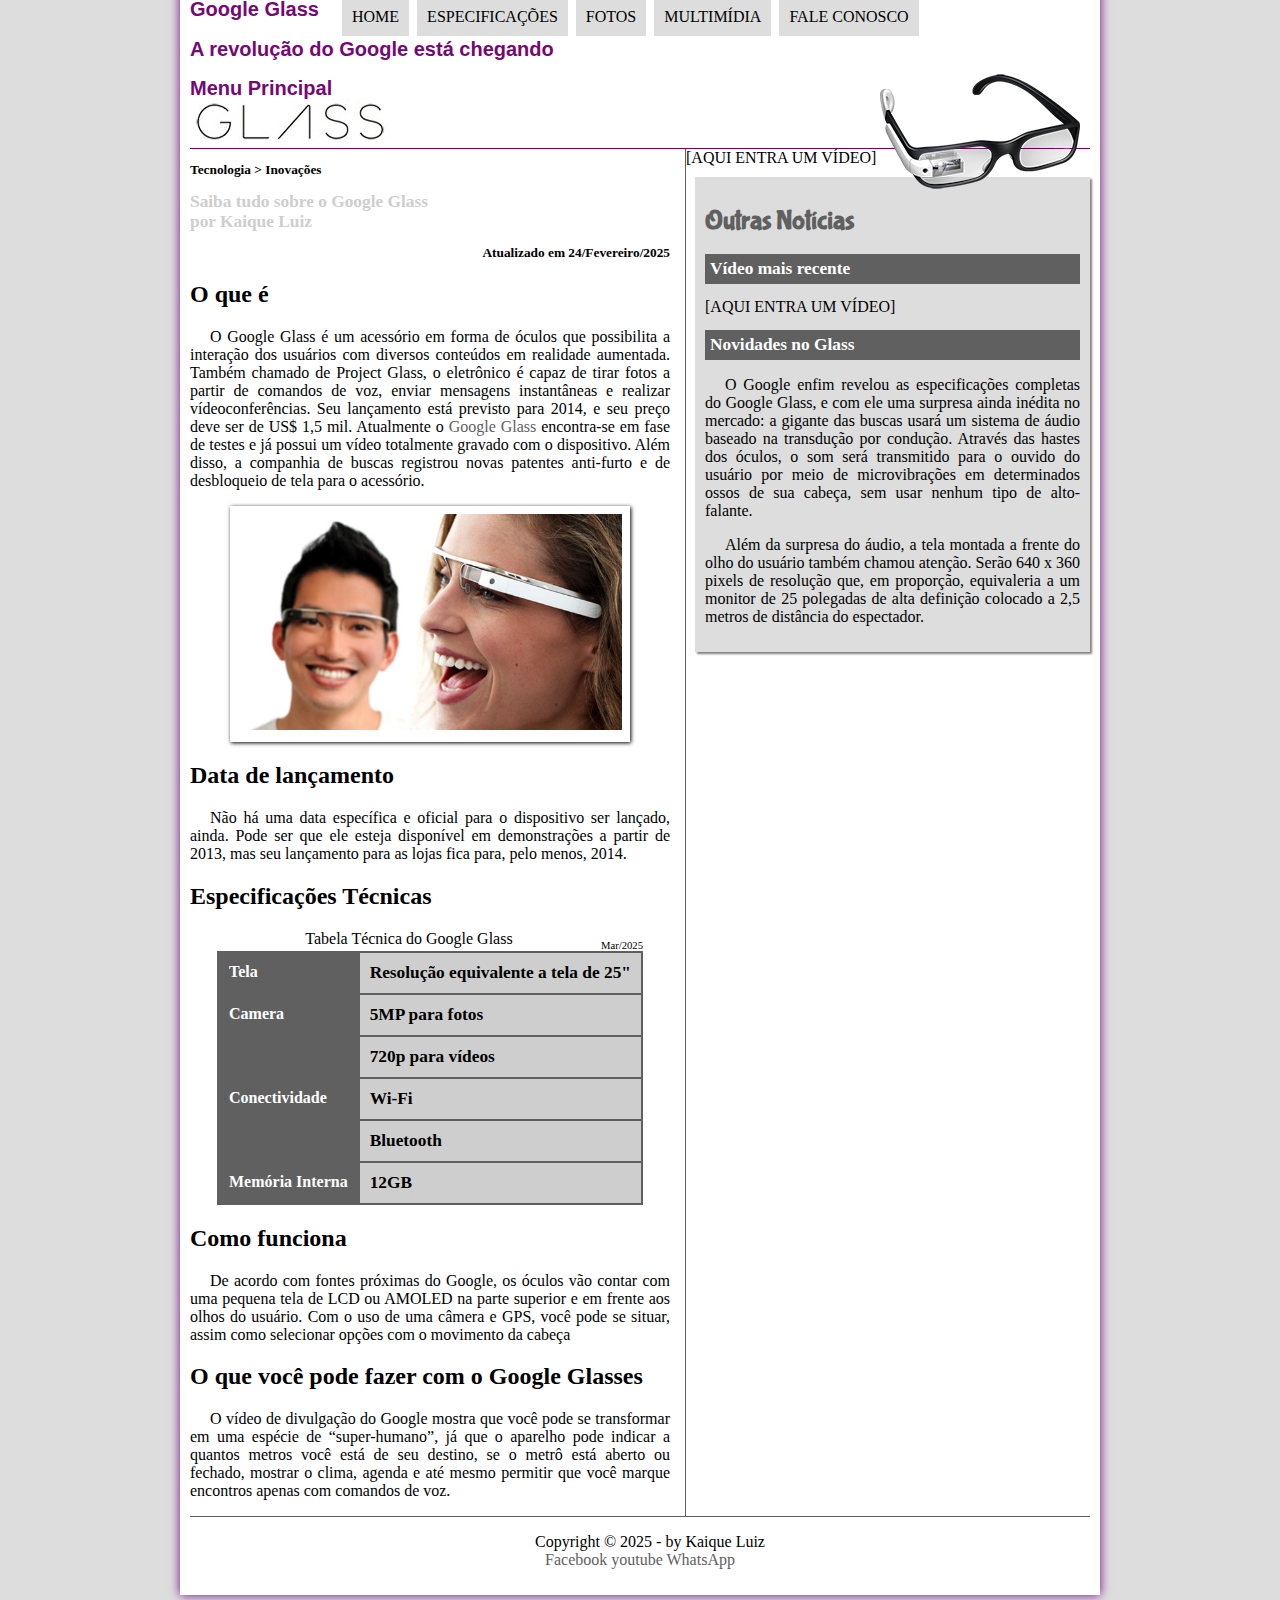
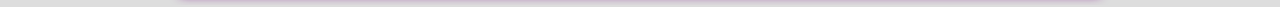
<file: projeto-glass-html5/index.html>
<!DOCTYPE html>
<html lang="pt-br">
<head>
    <meta charset="UTF-8">
    <meta name="viewport" content="width=device-width, initial-scale=1.0">
    <title>Projeto Glass 2025</title>

    <link rel="stylesheet" href="_css/estilo.css">

</head>
<body>
    
<div id="interface">

<header id="cabecalho">
<hgroup>
<h2>Google Glass</h2>
<h2>A revolução do Google está chegando</h2>
</hgroup>

<img id="icone" src="_imagens/glass-oculos-preto-peq.png" alt="">

<nav id="menu">
    <h2>Menu Principal</h2>
    <ul type="disc">
        <li><a href="index.html">Home</a></li>
        <li><a href="specs.html">Especificações</a></li>
        <li><a href="fotos.html">Fotos</a></li>
        <li><a href="multimidia.html">Multimídia</a></li>
        <li><a href="fale-conosco.html">Fale conosco</a></li>
    </ul>
</nav>
</header>
<section id="corpo">
    <article id="noticia-principal">
        <header id="cabecalho-artigo">
            <hgroup>
<h3>Tecnologia > Inovações</h3>
<h2>Saiba tudo sobre o Google Glass</h2>
<h2>por Kaique Luiz</h2>
<h3 class="direita">Atualizado em 24/Fevereiro/2025</h3>
</hgroup>
</header>

<h2>O que é</h2>
<p>O Google Glass é um acessório em forma de óculos que possibilita a interação dos usuários com diversos conteúdos em realidade aumentada. Também chamado de Project Glass, o eletrônico é capaz de tirar fotos a partir de comandos de voz, enviar mensagens instantâneas e realizar vídeoconferências. Seu lançamento está previsto para 2014, e seu preço deve ser de US$ 1,5 mil. Atualmente o <a href="https://youtube.com" target="_blank">Google Glass</a> encontra-se em fase de testes e já possui um vídeo totalmente gravado com o dispositivo. Além disso, a companhia de buscas registrou novas patentes anti-furto e de desbloqueio de tela para o acessório.</p>

<figure class="foto-legenda">
    <img src="_imagens/glass-quadro-homem-mulher.jpg" alt="">
    <figcaption>
        <h3>Google Glass</h3>
        <p>Uma nova maneira de ver o mundo</p>
    </figcaption>
</figure>

<h2>Data de lançamento</h2>
<p>Não há uma data específica e oficial para o dispositivo ser lançado, ainda. Pode ser que ele esteja disponível em demonstrações a partir de 2013, mas seu lançamento para as lojas fica para, pelo menos, 2014.</p>

<h2>Especificações Técnicas</h2>
<table id="tabelaspecs">
<caption>Tabela Técnica do Google Glass <span>Mar/2025</span></caption>

<tr><td class="ce">Tela</td><td class="cd">Resolução equivalente a tela de 25"</td></tr>

<tr><td rowspan="2" class="ce">Camera</td><td class="cd"> 5MP para fotos </td></tr>

<tr><td class="cd">720p para vídeos</td></tr>

<tr><td rowspan="2" class="ce">Conectividade</td><td class="cd"> Wi-Fi</td></tr> 
<tr><td class="cd">Bluetooth</td></tr>

<tr><td class="ce">Memória Interna</td><td class="cd"> 12GB</td></tr>
</table>
<h2>Como funciona</h2>
<p>De acordo com fontes próximas do Google, os óculos vão contar com uma pequena tela de LCD ou AMOLED na parte superior e em frente aos olhos do usuário. Com o uso de uma câmera e GPS, você pode se situar, assim como selecionar opções com o movimento da cabeça</p>

<h2>O que você pode fazer com o Google Glasses</h2>
<p>O vídeo de divulgação do Google mostra que você pode se transformar em uma espécie de “super-humano”, já que o aparelho pode indicar a quantos metros você está de seu destino, se o metrô está aberto ou fechado, mostrar o clima, agenda e até mesmo permitir que você marque encontros apenas com comandos de voz.</p>
</article>
</section>
[AQUI ENTRA UM VÍDEO]
<aside id="lateral">

<h1>Outras Notícias</h1>
<h2>Vídeo mais recente</h2>

[AQUI ENTRA UM VÍDEO]

<h2>Novidades no Glass</h2>
<p>O Google enfim revelou as especificações completas do Google Glass, e com ele uma surpresa ainda inédita no mercado: a gigante das buscas usará um sistema de áudio baseado na transdução por condução. Através das hastes dos óculos, o som será transmitido para o ouvido do usuário por meio de microvibrações em determinados ossos de sua cabeça, sem usar nenhum tipo de alto-falante.</p>

<p>Além da surpresa do áudio, a tela montada a frente do olho do usuário também chamou atenção. Serão 640 x 360 pixels de resolução que, em proporção, equivaleria a um monitor de 25 polegadas de alta definição colocado a 2,5 metros de distância do espectador.</p>
</aside>
<footer id="rodape">
<p>Copyright &copy; 2025 - by Kaique Luiz <br>
<a href="https://facebook.com.br" target="_blank">Facebook</a> 
<a href="https://youtube.com.br" target="_blank">youtube</a> 
<a href="https://wa.me/5511958265078" target="_blank">WhatsApp</a></p>
</footer>
</div>
</body>
</html>
</file>
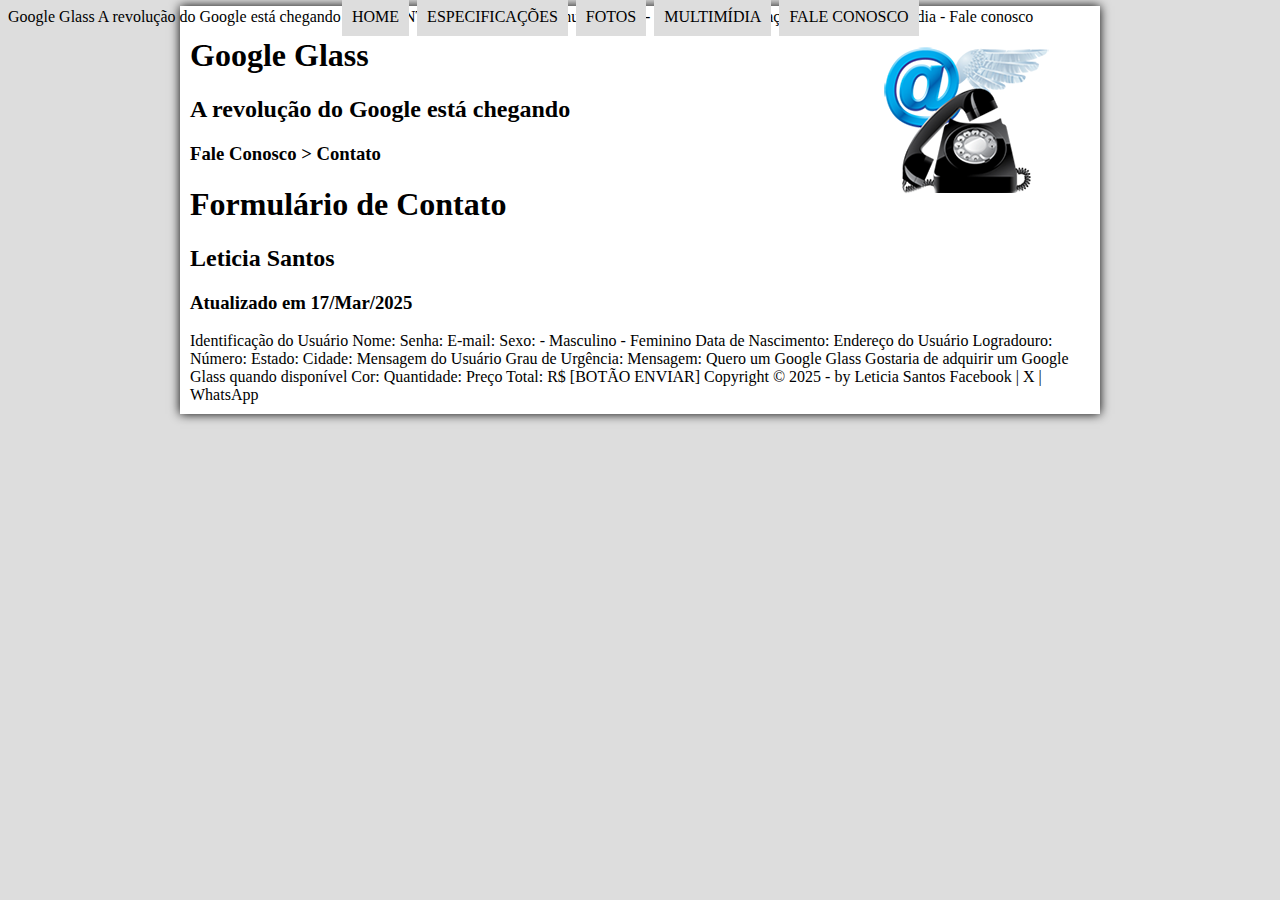
<file: projeto-glass-html5/fale-conosco.html>
Google Glass
A revolução do Google está chegando

[AQUI ENTRA UMA FOTO]

Menu Principal
- Home
- Especificações
- Fotos
- Multimídia
- Fale conosco

<!DOCTYPE html>
<html lang="pt-br">
<head>
    <meta charset="UTF-8">
    <meta name="viewport" content="width=device-width, initial-scale=1.0">
    <title>Projeto Glass 2025</title>

    <link rel="stylesheet" href="_css/form.css">

</head>
<body>
    
<div id="interface">

<header id="cabecalho">
<hgroup>
<h1>Google Glass</h1>
<h2>A revolução do Google está chegando</h2>
</hgroup>

<img id="icone" src="_imagens/contato.png" alt="">

<nav id="menu">
    <h1>Menu Principal</h1>
    <ul type="disc">
        <li><a href="index.html">Home</a></li>
        <li><a href="specs.html">Especificações</a></li>
        <li><a href="fotos.html">Fotos</a></li>
        <li><a href="multimidia.html">Multimídia</a></li>
        <li><a href="fale-conosco.html">Fale conosco</a></li>
    </ul>
</nav>
</header>
<h3>Fale Conosco > Contato</h3>
<h1>Formulário de Contato</h1>
<h2> Leticia Santos</h2>
<h3>Atualizado em 17/Mar/2025</h3>

Identificação do Usuário
    Nome:
    Senha:
    E-mail:
    Sexo:
        - Masculino
        - Feminino
    Data de Nascimento:

Endereço do Usuário
    Logradouro:
    Número:
    Estado:
    Cidade:

Mensagem do Usuário
    Grau de Urgência:
    Mensagem:

Quero um Google Glass
    Gostaria de adquirir um Google Glass quando disponível
    Cor:
    Quantidade:
    Preço Total: R$


[BOTÃO ENVIAR]

Copyright &copy; 2025 - by Leticia Santos
Facebook | X | WhatsApp
</div>
</body>
</html>
</file>
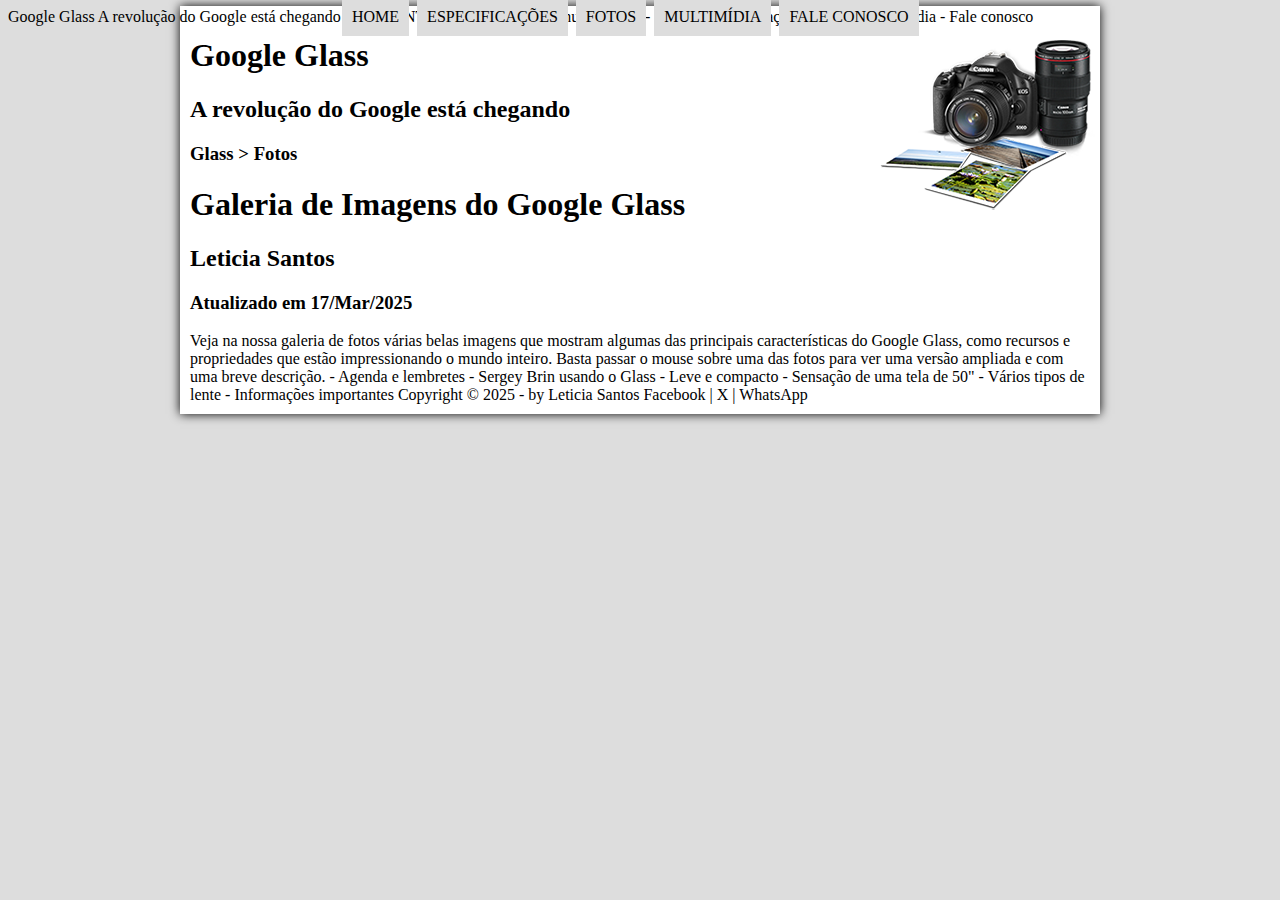
<file: projeto-glass-html5/fotos.html>
Google Glass
A revolução do Google está chegando

[AQUI ENTRA UMA FOTO]

Menu Principal
- Home
- Especificações
- Fotos
- Multimídia
- Fale conosco

<!DOCTYPE html>
<html lang="pt-br">
<head>
    <meta charset="UTF-8">
    <meta name="viewport" content="width=device-width, initial-scale=1.0">
    <title>Projeto Glass 2025</title>

    <link rel="stylesheet" href="_css/fotos.css">

</head>
<body>
    
<div id="interface">

<header id="cabecalho">
<hgroup>
<h1>Google Glass</h1>
<h2>A revolução do Google está chegando</h2>
</hgroup>

<img id="icone" src="_imagens/fotos.png" alt="">

<nav id="menu">
    <h1>Menu Principal</h1>
    <ul type="disc">
        <li><a href="index.html">Home</a></li>
        <li><a href="specs.html">Especificações</a></li>
        <li><a href="fotos.html">Fotos</a></li>
        <li><a href="multimidia.html">Multimídia</a></li>
        <li><a href="fale-conosco.html">Fale conosco</a></li>
    </ul>
</nav>
</header>
<h3>Glass > Fotos</h3>
<h1>Galeria de Imagens do Google Glass</h1>
<h2>Leticia Santos</h2> 
<h3>Atualizado em 17/Mar/2025</h3>

Veja na nossa galeria de fotos várias belas imagens que mostram algumas das principais características do Google Glass, como recursos e propriedades que estão impressionando o mundo inteiro. Basta passar o mouse sobre uma das fotos para ver uma versão ampliada e com uma breve descrição.

- Agenda e lembretes
- Sergey Brin usando o Glass
- Leve e compacto
- Sensação de uma tela de 50"
- Vários tipos de lente
- Informações importantes

Copyright &copy; 2025 - by Leticia Santos
Facebook | X | WhatsApp
</div>
</body>
</html>
</file>
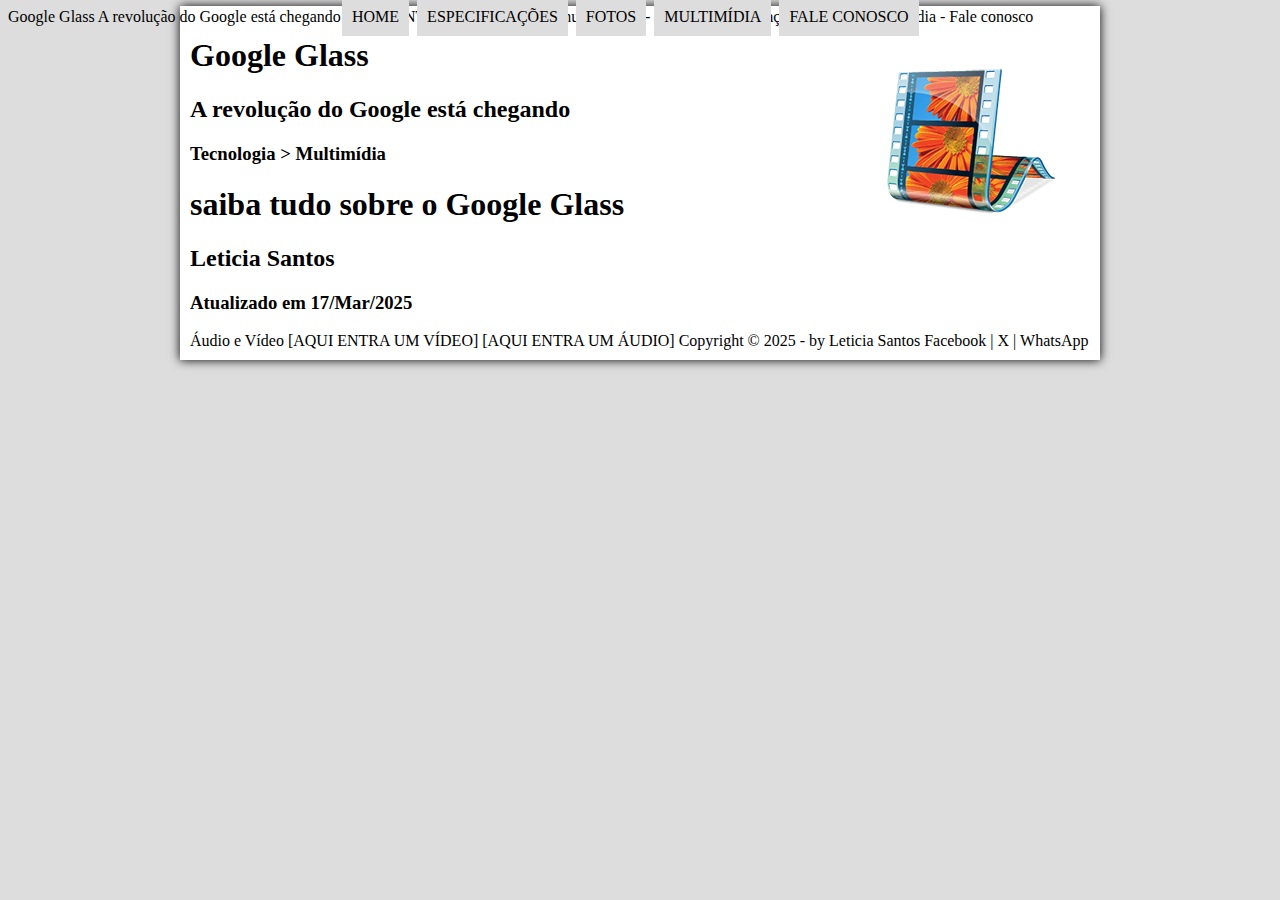
<file: projeto-glass-html5/multimidia.html>
Google Glass
A revolução do Google está chegando

[AQUI ENTRA UMA FOTO]

Menu Principal
- Home
- Especificações
- Fotos
- Multimídia
- Fale conosco

<!DOCTYPE html>
<html lang="pt-br">
<head>
    <meta charset="UTF-8">
    <meta name="viewport" content="width=device-width, initial-scale=1.0">
    <title>Projeto Glass 2025</title>

    <link rel="stylesheet" href="_css/media.css">

</head>
<body>
    
<div id="interface">

<header id="cabecalho">
<hgroup>
<h1>Google Glass</h1>
<h2>A revolução do Google está chegando</h2>
</hgroup>

<img id="icone" src="_imagens/multimidia.png" alt="">

<nav id="menu">
    <h1>Menu Principal</h1>
    <ul type="disc">
        <li><a href="index.html">Home</a></li>
        <li><a href="specs.html">Especificações</a></li>
        <li><a href="fotos.html">Fotos</a></li>
        <li><a href="multimidia.html">Multimídia</a></li>
        <li><a href="fale-conosco.html">Fale conosco</a></li>
    </ul>
</nav>
</header>


<h3>Tecnologia > Multimídia</h3>
<h1>saiba tudo  sobre o Google Glass</h1>
<h2>Leticia Santos</h2>
<h3>Atualizado em 17/Mar/2025</h3>


Áudio e Vídeo

[AQUI ENTRA UM VÍDEO]
[AQUI ENTRA UM ÁUDIO]

Copyright &copy; 2025 - by Leticia Santos
Facebook | X | WhatsApp
</div>
</body>
</html>
</file>
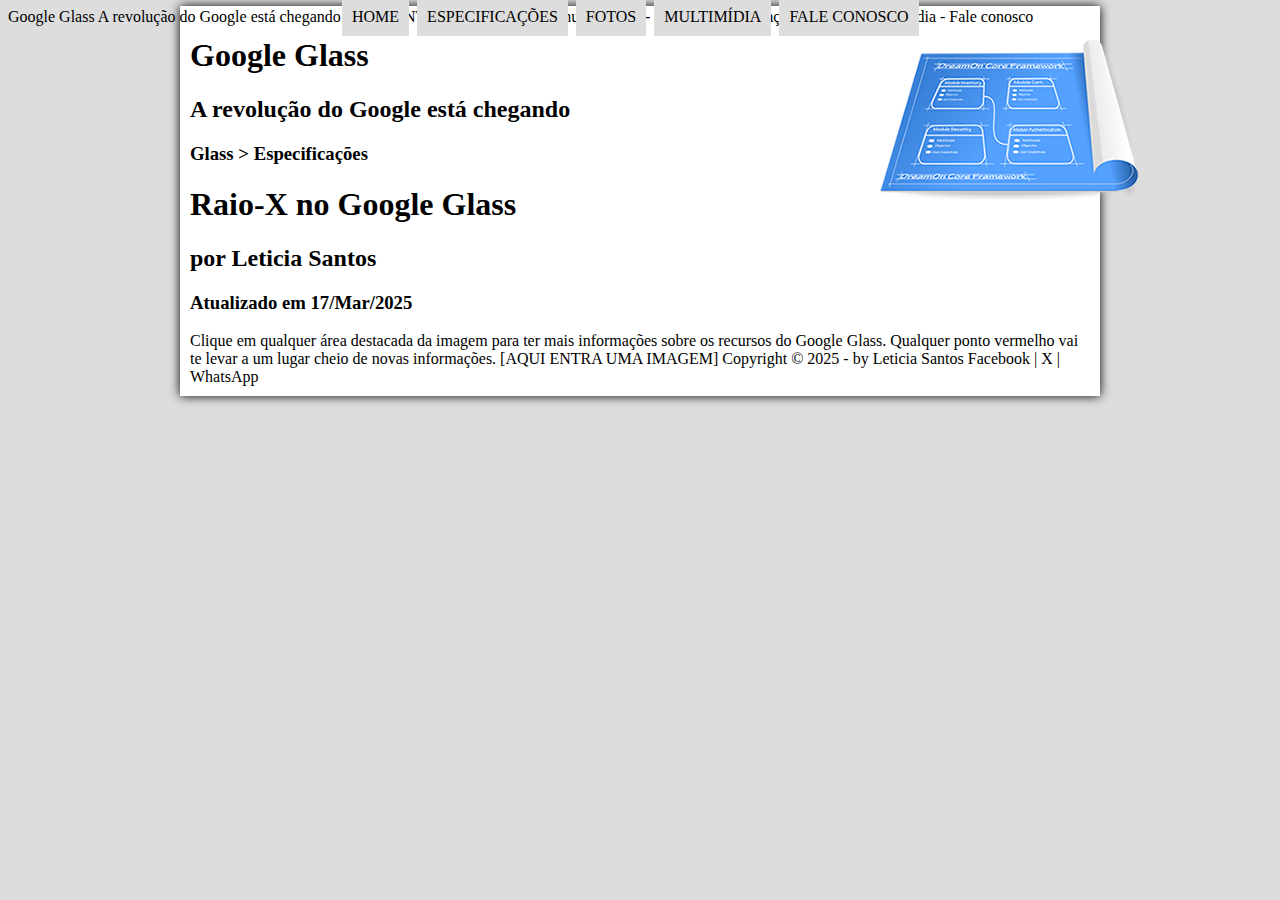
<file: projeto-glass-html5/specs.html>
Google Glass
A revolução do Google está chegando

[AQUI ENTRA UMA FOTO]

Menu Principal
- Home
- Especificações
- Fotos
- Multimídia
- Fale conosco

<!DOCTYPE html>
<html lang="pt-br">
<head>
    <meta charset="UTF-8">
    <meta name="viewport" content="width=device-width, initial-scale=1.0">
    <title>Projeto Glass 2025</title>

    <link rel="stylesheet" href="_css/specs.css">

</head>
<body>
    
<div id="interface">

<header id="cabecalho">
<hgroup>
<h1>Google Glass</h1>
<h2>A revolução do Google está chegando</h2>
</hgroup>

<img id="icone" src="_imagens/especificacoes.png" alt="">

<nav id="menu">
    <h1>Menu Principal</h1>
    <ul type="disc">
        <li><a href="index.html">Home</a></li>
        <li><a href="specs.html">Especificações</a></li>
        <li><a href="fotos.html">Fotos</a></li>
        <li><a href="multimidia.html">Multimídia</a></li>
        <li><a href="fale-conosco.html">Fale conosco</a></li>
    </ul>
</nav>
</header>
<H3>Glass > Especificações</H3>
<H1>Raio-X no Google Glass</H1>
<H2>por Leticia Santos</H2>
<H3>Atualizado em 17/Mar/2025</H3>

Clique em qualquer área destacada da imagem para ter mais informações sobre os recursos do Google Glass. Qualquer ponto vermelho vai te levar a um lugar cheio de novas informações.

[AQUI ENTRA UMA IMAGEM]

Copyright &copy; 2025 - by Leticia Santos
Facebook | X | WhatsApp
</div>
</body>
</html>
</file>
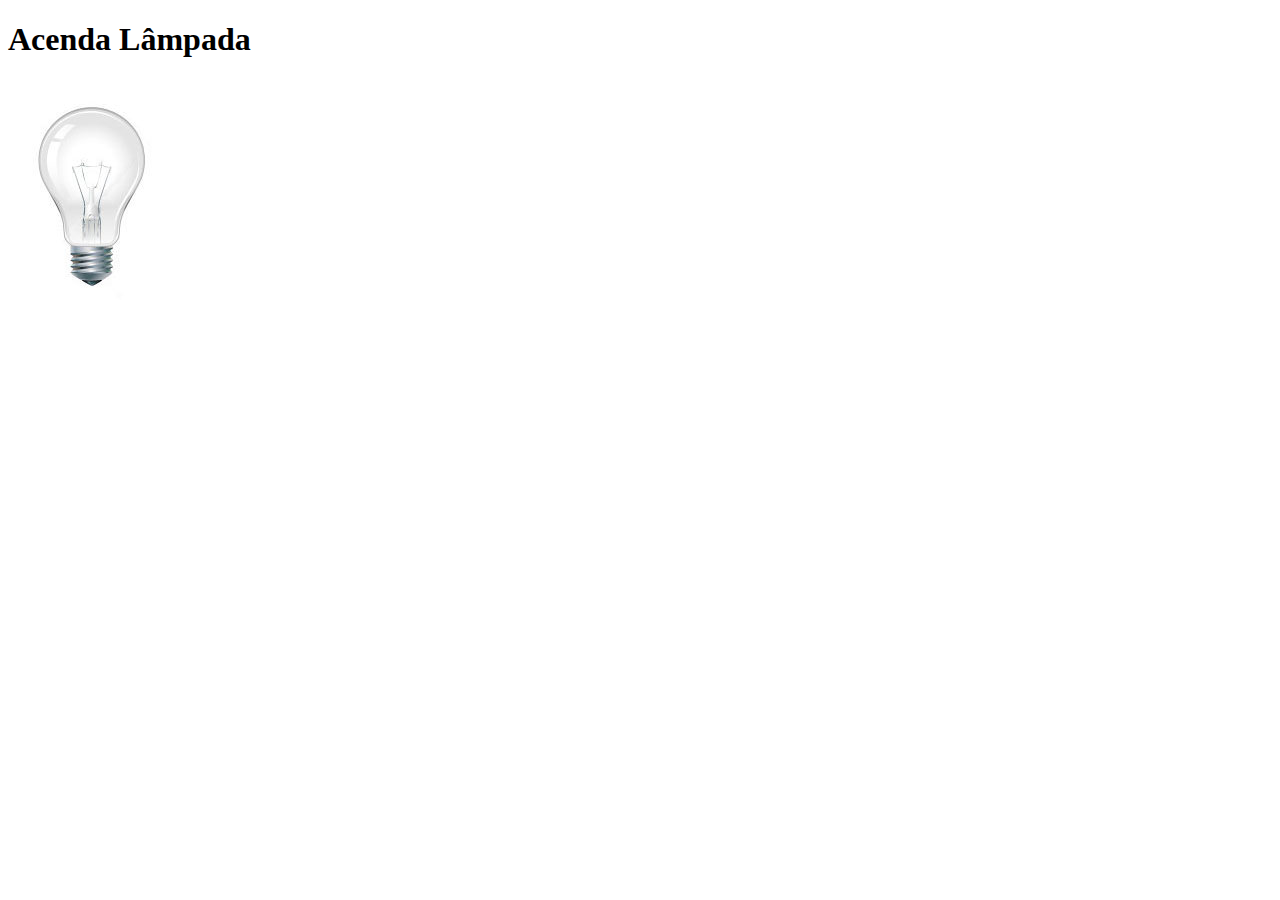
<file: projeto-glass-html5/teste.html>
<!DOCTYPE html>
<html lang="pt-br">
<head>
    <meta charset="UTF-8">
    <meta name="viewport" content="width=device-width, initial-scale=1.0">
    <title>Document</title>
    <script>
        function acendeLampada(){
            alert("Lampada Acendeu");
        }
        </script>
</head>
<body>
    <h1>Acenda Lâmpada</h1>
<img src="_imagens/lampada-apagada.jpg"onmousemove=acendeLampada(4)>



</body>
</html>
</file>
<file: projeto-glass-html5/_css/estilo.css>
@font-face{
     font-family: 'FonteLogo';
    src: url("../_fonts/bubblegum-sans-regular.otf");
}



p{
    text-align: justify;
    text-indent: 20px;
}
a{
color: #606060;
text-decoration: none;
}

body{
    background-color:#dddddd;
}

div#interface{
    width: 900px;
    background-color: white;
    margin: -20px auto 10px auto;
    box-shadow: 0px 0px 10px rgb(118, 2, 131);
    padding: 10px;
}
header#cabecalho img#icone{
    position: absolute;
    left: 880px;
    top: 70px;
}
header#cabecalho {
        border-bottom: 1px #730266 solid;
        height: 150px;
        background: url("../_imagens/glass-logo-peq.jpg") no-repeat 0px 100px;
}

header#cabecalho h1{
    font-family: FonteLogo, sans-serif;
    font-size: 30pt;
    color: #0b010e;
    padding: 0px;
    text-shadow: 1px 1px 1px rgba(196, 40, 202, 0.6);
    margin-bottom: 0px;
}
header#cabecalho h2{
    font-family: Arial, sans-serif;
    color: rgb(118, 8, 118);
    font-size: 15pt;
    padding: 0px;
    margin-top: 0px;
}


/*Formatação de imagens com legenda*/

figure.foto-legenda{
    position: relative;
    border: 8px solid rgb(255, 255, 255);
    box-shadow: 1px 1px 4px black;
}
figure.foto-legenda img{
    width: 100%;
    height: 100%;
}
figure.foto-legenda figcaption{
    opacity: 0;
    position: absolute;
    top: 0px;
    background-color: rgba(0, 0, 0, 0.4);
    color: white;
    width: 100%;
    height: 100%;
    padding: 10px;
    box-sizing: border-box;
    transition: opacity 1s;
}
figure.foto-legenda:hover figcaption{
    opacity: 1;
}

/*formatação de Menu*/

nav#menu{
    display: block;
}

nav#menu ul{
    list-style: none;
    text-transform: uppercase;
    position: absolute;
    top:-20px;
    left: 300px;
}
nav#menu h1{
    display: none;
}


nav#menu li{
    display: inline-block;
    background-color: #dddddd;
    padding: 10px;
    margin: 2px;
    transition: background-color 1s;

}
nav#menu li:hover{
    background-color:#606060;
}
    nav#menu a{
    color: black;
    text-decoration: none;
}

    nav#menu a:hover{
        color: white;
        text-decoration: underline;
}
/*Formatação da página*/
section#corpo{
display: block;
width: 480px;
float: left;
border-right: 1px solid #606060;
padding-right: 15px;
}

article#noticia-pricipal h2{
font-size: 12pt;
color: #606060;
background-color: #dddddd;
padding: 5px 0px 5px 0px;
margin: 10px;
}
header#cabecalho-artigo h1{
font-family: 'FonteLogo', sans-serif;
font-size: 20pt;
color: #606060;
margin-bottom: 0px;
}

header#cabecalho-artigo h2{
    font-size: 13pt;
    background-color: #ffffff;
    margin: 0px;
    color: #cecece

}

header#cabecalho-artigo h3{
    font-size: 10pt;
}

.direita{
    text-align: right;
}

aside#lateral{
display: block;
width: 375px;
float: right;
background-color: #dddddd;
padding: 10px;
margin-top: 10px;
box-shadow: 2px 2px 2px rgba(0, 0, 0, .5);
}
aside#lateral h1{
font-family: 'FonteLogo', sans-serif;
font-size: 20pt;
color: #606060;
}

aside#lateral h2{
background-color: #606060;
font-size: 13pt;
color: #ffffff;
padding: 5px;

}

footer#rodape{
clear: both;
border-top: 1px solid #606060;
}

footer#rodape p{
text-align: center;

}

/*formatação de tabela*/

table#tabelaspecs{
border: 1px solid #606060;
border-spacing: 0px;
margin-left: auto;
margin-right: auto;
}

table#tabelaspecs td{
border: 1px solid #606060;
padding: 10px;
}

table#tabelaspecs td.ce{
color: #ffffff;
background-color: #606060;
vertical-align: top;
font-weight: bold;
}

table#tabelaspecs td.cd{
background-color: #cecece;
font-size: 13pt;
font-weight: bold;
}

table#tabelaspecs  caption span{
display: block;
float: right;
color: #000000;
font-size: 8pt;
margin-top: 10px;
}
</file>
<file: projeto-glass-html5/_css/form.css>
p{
    text-align: justify;
    text-indent: 20px;
}

body{
    background-color:#dddddd;
}

div#interface{
    width: 900px;
    background-color: white;
    margin: -20px auto 10px auto;
    box-shadow: 0px 0px 10px black;
    padding: 10px;
}
header#cabecalho img#icone{
    position: absolute;
    left: 880px;
    top: 40px;
}
nav#menu{
    display: block;
}

nav#menu ul{
    list-style: none;
    text-transform: uppercase;
    position: absolute;
    top:-20px;
    left: 300px;
}
nav#menu h1{
    display: none;
}


nav#menu li{
    display: inline-block;
    background-color: #dddddd;
    padding: 10px;
    margin: 2px;
    transition: background-color 1s;

}
nav#menu li:hover{
    background-color:#606060;
}
    nav#menu a{
    color: black;
    text-decoration: none;
}

    nav#menu a:hover{
        color: white;
        text-decoration: underline;
}
</file>
<file: projeto-glass-html5/_css/fotos.css>
p{
    text-align: justify;
    text-indent: 20px;
}

body{
    background-color:#dddddd;
}

div#interface{
    width: 900px;
    background-color: white;
    margin: -20px auto 10px auto;
    box-shadow: 0px 0px 10px black;
    padding: 10px;
}
header#cabecalho img#icone{
    position: absolute;
    left: 880px;
    top: 40px;
}
nav#menu{
    display: block;
}

nav#menu ul{
    list-style: none;
    text-transform: uppercase;
    position: absolute;
    top:-20px;
    left: 300px;
}
nav#menu h1{
    display: none;
}


nav#menu li{
    display: inline-block;
    background-color: #dddddd;
    padding: 10px;
    margin: 2px;
    transition: background-color 1s;

}
nav#menu li:hover{
    background-color:#606060;
}
    nav#menu a{
    color: black;
    text-decoration: none;
}

    nav#menu a:hover{
        color: white;
        text-decoration: underline;
}
</file>
<file: projeto-glass-html5/_css/media.css>
p{
    text-align: justify;
    text-indent: 20px;
}

body{
    background-color:#dddddd;
}

div#interface{
    width: 900px;
    background-color: white;
    margin: -20px auto 10px auto;
    box-shadow: 0px 0px 10px black;
    padding: 10px;
}
header#cabecalho img#icone{
    position: absolute;
    left: 880px;
    top: 40px;
}
nav#menu{
    display: block;
}

nav#menu ul{
    list-style: none;
    text-transform: uppercase;
    position: absolute;
    top:-20px;
    left: 300px;
}
nav#menu h1{
    display: none;
}


nav#menu li{
    display: inline-block;
    background-color: #dddddd;
    padding: 10px;
    margin: 2px;
    transition: background-color 1s;

}
nav#menu li:hover{
    background-color:#606060;
}
    nav#menu a{
    color: black;
    text-decoration: none;
}

    nav#menu a:hover{
        color: white;
        text-decoration: underline;
}
</file>
<file: projeto-glass-html5/_css/specs.css>
p{
    text-align: justify;
    text-indent: 20px;
}

body{
    background-color:#dddddd;
}

div#interface{
    width: 900px;
    background-color: white;
    margin: -20px auto 10px auto;
    box-shadow: 0px 0px 10px black;
    padding: 10px;
}
header#cabecalho img#icone{
    position: absolute;
    left: 880px;
    top: 40px;
}
nav#menu{
    display: block;
}

nav#menu ul{
    list-style: none;
    text-transform: uppercase;
    position: absolute;
    top:-20px;
    left: 300px;
}
nav#menu h1{
    display: none;
}


nav#menu li{
    display: inline-block;
    background-color: #dddddd;
    padding: 10px;
    margin: 2px;
    transition: background-color 1s;

}
nav#menu li:hover{
    background-color:#606060;
}
    nav#menu a{
    color: black;
    text-decoration: none;
}

    nav#menu a:hover{
        color: white;
        text-decoration: underline;
}
</file>
